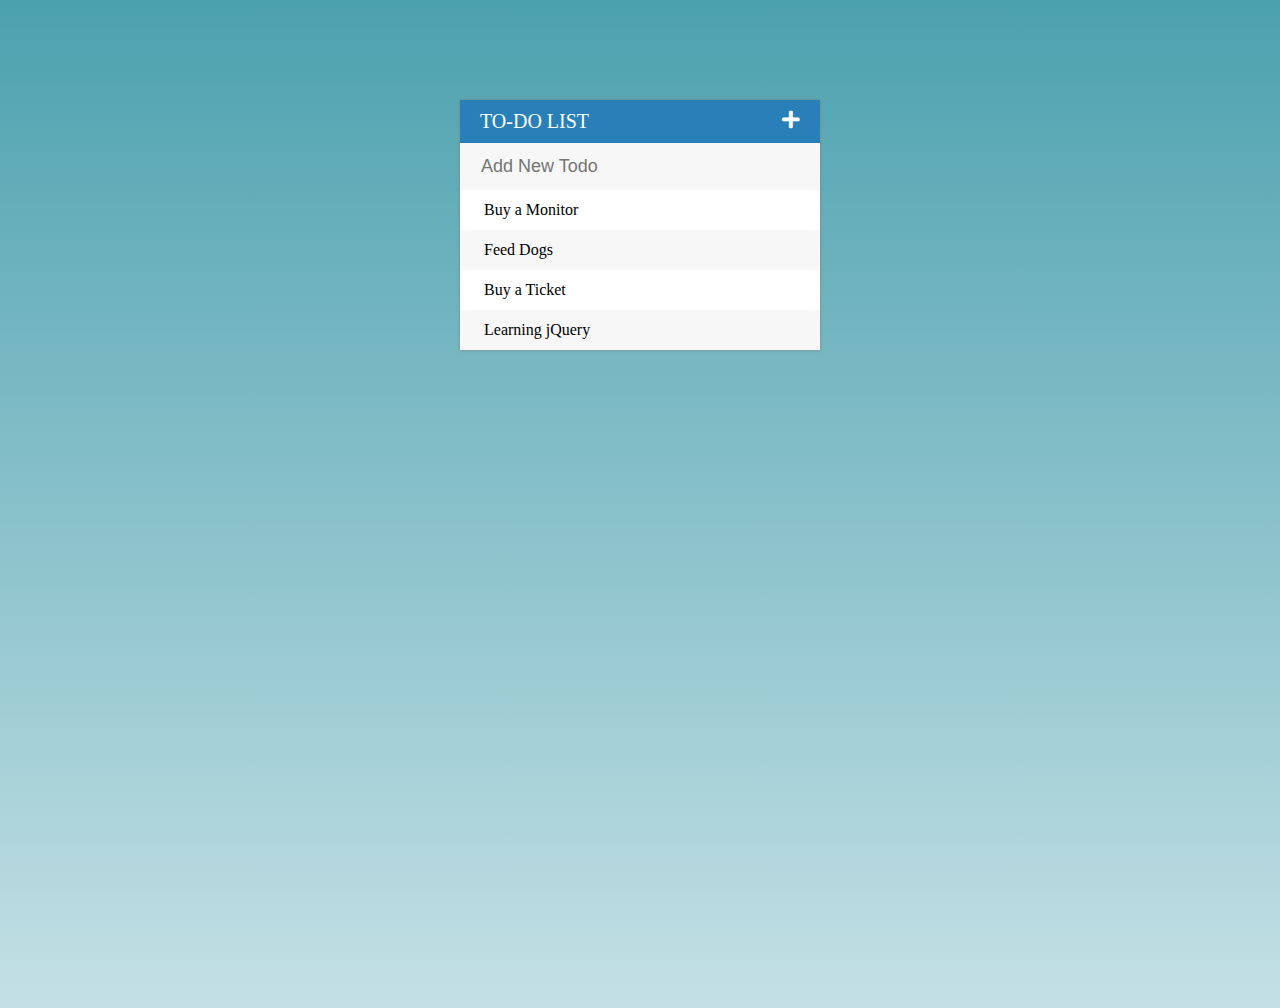
<file: P03 Todolist/index.html>
<!DOCTYPE html>
<html lang="en">
  <head>
    <!-- Required meta tags -->
    <meta charset="utf-8">
    <meta name="viewport" content="width=device-width, initial-scale=1, shrink-to-fit=no">

    <!-- Fronawesome -->
    <link rel="stylesheet" type="text/css" href="https://cdnjs.cloudflare.com/ajax/libs/font-awesome/5.13.0/css/all.min.css">
    
    <!-- Bootstrap -->
    <link rel="stylesheet" href="https://maxcdn.bootstrapcdn.com/bootstrap/4.0.0-beta/css/bootstrap.min.css" integrity="sha384-/Y6pD6FV/Vv2HJnA6t+vslU6fwYXjCFtcEpHbNJ0lyAFsXTsjBbfaDjzALeQsN6M" crossorigin="anonymous">

    <!-- Custom CSS -->
    <link rel="stylesheet" href="todos.css">

    <title>Todo List</title>
  </head>

  <body>

    <div id="container">
        <h1>To-Do List <i class="fas fa-plus"></i></h1>
        <input type="text" placeholder="Add New Todo">

        <ul>
            <li><span><i class="fas fa-trash-alt"></i></span> Buy a Monitor</li>
            <li><span><i class="fas fa-trash-alt"></i></span> Feed Dogs</li>
            <li><span><i class="fas fa-trash-alt"></i></span> Buy a Ticket</li>
            <li><span><i class="fas fa-trash-alt"></i></span> Learning jQuery</li>
        </ul>
    </div>


    <!-- Optional JavaScript -->
    <!-- jQuery first, then Popper.js, then Bootstrap JS -->
    <script src="https://code.jquery.com/jquery-3.2.1.min.js"></script>
    <script src="https://cdnjs.cloudflare.com/ajax/libs/popper.js/1.11.0/umd/popper.min.js" integrity="sha384-b/U6ypiBEHpOf/4+1nzFpr53nxSS+GLCkfwBdFNTxtclqqenISfwAzpKaMNFNmj4" crossorigin="anonymous"></script>
    <script src="https://maxcdn.bootstrapcdn.com/bootstrap/4.0.0-beta/js/bootstrap.min.js" integrity="sha384-h0AbiXch4ZDo7tp9hKZ4TsHbi047NrKGLO3SEJAg45jXxnGIfYzk4Si90RDIqNm1" crossorigin="anonymous"></script>

    <script type="text/javascript" src="todos.js"></script>

</body>
</html>
</file>
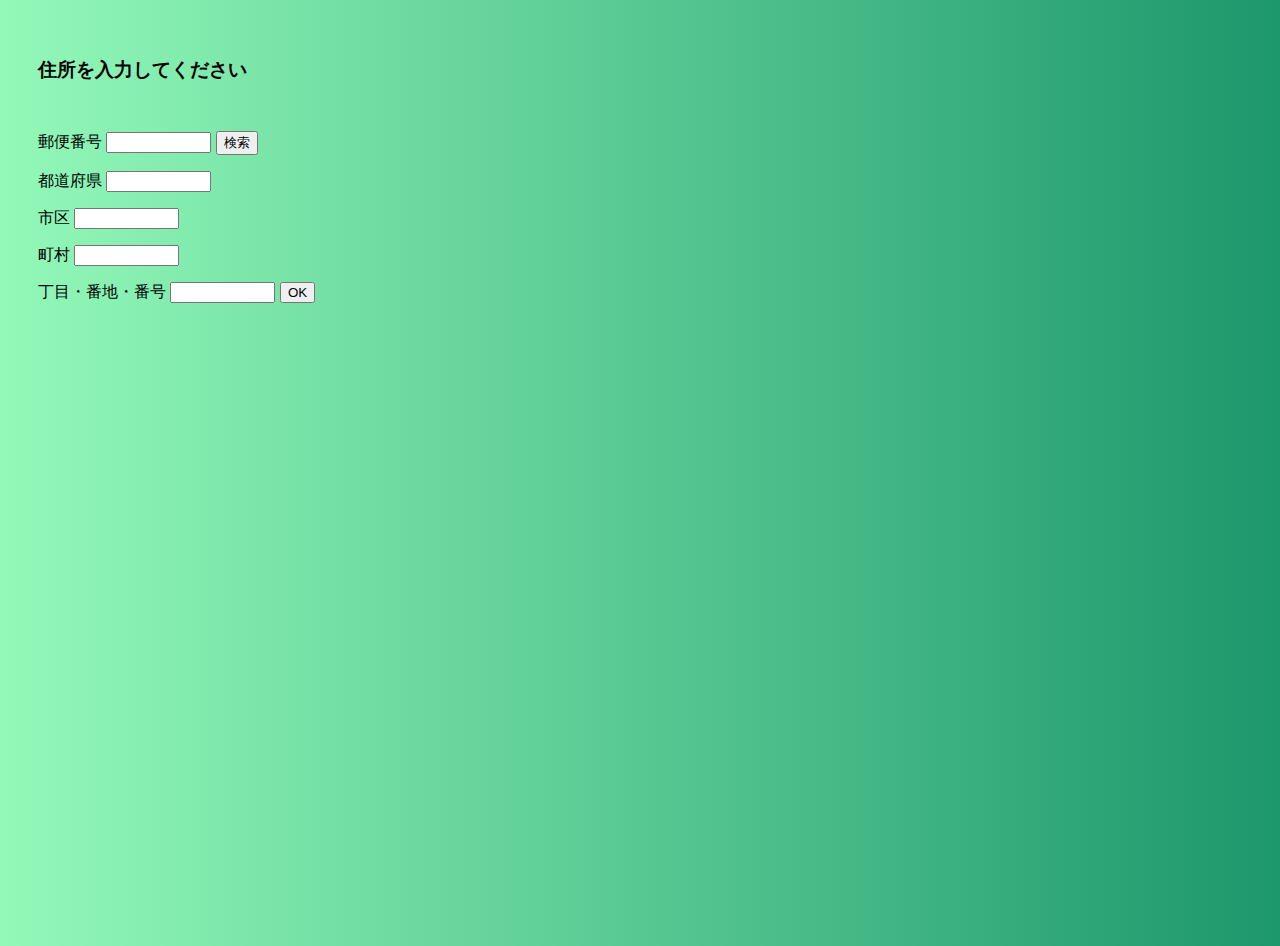
<file: P04 Zipcode/index.html>
<!DOCTYPE html>
<html lang="en">
  <head>
    <!-- Required meta tags -->
    <meta charset="utf-8">
    <meta name="viewport" content="width=device-width, initial-scale=1, shrink-to-fit=no">
    
    <!-- Bootstrap -->
    <link rel="stylesheet" href="https://maxcdn.bootstrapcdn.com/bootstrap/4.0.0-beta/css/bootstrap.min.css" integrity="sha384-/Y6pD6FV/Vv2HJnA6t+vslU6fwYXjCFtcEpHbNJ0lyAFsXTsjBbfaDjzALeQsN6M" crossorigin="anonymous">

    <!-- Custom CSS -->
    <link rel="stylesheet" href="style.css">

    <title>住所檢索</title>
  </head>

  <body>

    <h3>住所を入力してください</h3>
    <div class="main">
        <p>
            <label>郵便番号 <input id="zipcode" type="text" size="10" maxlength="8"></label>
            <button id="btn">検索</button>
        </p>
        <p><label>都道府県 <input id="prefecture" type="text" size="10"></label></p>
        <p><label>市区 <input id="city" type="text" size="10"></label></p>
        <p><label>町村 <input id="address" type="text" size="10"></label></p>

        <p>
          <label>丁目・番地・番号 <input id="other" type="text" size="10"></label>
          <button id="btnok">OK</button>
        </p>
    </div>

    <!-- Optional JavaScript -->
    <!-- jQuery first, then Popper.js, then Bootstrap JS -->
    <script src="https://code.jquery.com/jquery-3.2.1.min.js"></script>
    <script src="https://cdnjs.cloudflare.com/ajax/libs/popper.js/1.11.0/umd/popper.min.js" integrity="sha384-b/U6ypiBEHpOf/4+1nzFpr53nxSS+GLCkfwBdFNTxtclqqenISfwAzpKaMNFNmj4" crossorigin="anonymous"></script>
    <script src="https://maxcdn.bootstrapcdn.com/bootstrap/4.0.0-beta/js/bootstrap.min.js" integrity="sha384-h0AbiXch4ZDo7tp9hKZ4TsHbi047NrKGLO3SEJAg45jXxnGIfYzk4Si90RDIqNm1" crossorigin="anonymous"></script>

    <script type="text/javascript" src="app.js"></script>

</body>
</html>
</file>
<file: P03 Todolist/todos.css>
body {
    background: #1D976C; 
    background: -webkit-linear-gradient(to top, #C4E0E5, #4CA1AF);  
    background: linear-gradient(to top, #C4E0E5, #4CA1AF); 
    height: 100vh;
}

h1 {
    background-color: #2980b9;
    color: white;
    margin: 0;
    padding: 10px 20px;
    text-transform: uppercase;
    font-size: 20px;
    font-weight: normal;
}

span {
    background-color: #e74c3c;
    height: 40px;
    margin-right: 20px;
    text-align: center;
    color: white;
    width: 0;
    display: inline-block;
    transition: 0.2s linear;
    opacity: 0;
}

/* icon */
.fa-plus {
    float: right;
}

ul{
    list-style: none;
    margin: 0;
    padding: 0;
}

li {
    background-color: white;
    height: 40px;
    line-height: 40px;
}

li:nth-child(2n) {
    background-color: #f7f7f7; 
}

li:hover span {
    width: 40px;
    opacity: 1.0;
}

input {
    font-size: 18px;
    background-color: #f7f7f7;
    width: 100%;
    padding: 10px 10px 10px 18px;
    box-sizing: border-box;
    color: #2980b9;
    border: 3px solid rgba(0, 0, 0, 0);
}

input:focus {
    background-color: white;
    border: 3px solid #2980b9;
    outline: none;
}

#container {
    width: 360px;
    margin: 100px auto;
    background-color: #f7f7f7;
    box-shadow: 0 0 3px gray;
}

.completed {
    color: gray;
    text-decoration: line-through;
}
</file>
<file: P04 Zipcode/style.css>
body {
  font-family: 'Raleway', 'Noto Sans TC', sans-serif;
  background: #1D976C; 
  background: -webkit-linear-gradient(to right, #93F9B9, #1D976C);  
  background: linear-gradient(to right, #93F9B9, #1D976C); 
  height: 100vh;
  font-weight: 300;
  padding-top: 30px;
  padding-left: 30px;
}

h3 {
    padding-bottom: 30px;
}
</file>
